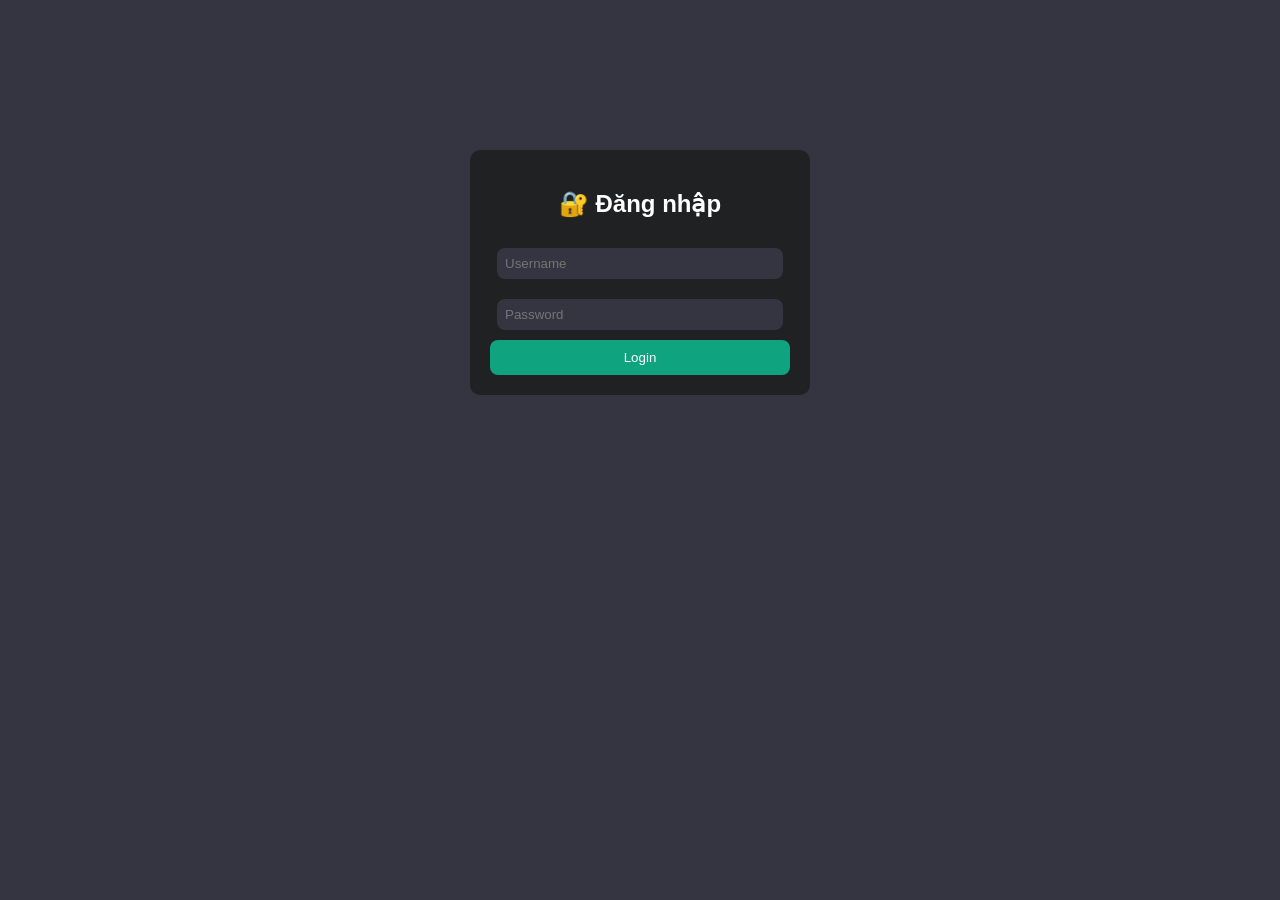
<file: templates/login.html>
<!DOCTYPE html>
<html>
<head>
  <title>Login</title>
  <link rel="stylesheet" href="/static/style.css">
</head>
<body>

<div class="login-box">
  <h2>🔐 Đăng nhập</h2>

  <form method="POST">
    <input name="username" placeholder="Username" required>
    <input type="password" name="password" placeholder="Password" required>
    <button>Login</button>
  </form>
</div>

</body>
</html>
</file>
<file: static/style.css>
body {
  margin:0;
  background:#343541;
  font-family: "Segoe UI", Arial, sans-serif;
  color:white;
}

.container {
  display:flex;
  height:100vh;
}

/* SIDEBAR */
.sidebar {
  width:260px;
  background:#202123;
  padding:15px;
  border-right:1px solid #2f3033;
}

.sidebar h2 {
  color:#10a37f;
  font-size:20px;
}

.sidebar button {
  width:100%;
  padding:10px;
  background:#444654;
  border:none;
  color:white;
  border-radius:6px;
  cursor:pointer;
}

.sidebar button:hover {
  background:#565869;
}

/* CHAT AREA */
.chat {
  flex:1;
  display:flex;
  flex-direction:column;
}

#chat-box {
  flex:1;
  overflow-y:auto;
  padding:20px;
}

/* USER */
.user {
  text-align:right;
  background:#0b93f6;
  padding:12px;
  border-radius:16px;
  margin:10px;
  max-width:60%;
  margin-left:auto;
}


/* BOT */
.bot {
  text-align:left;
  background:#444654;
  padding:14px;
  border-radius:16px;
  margin:10px;
  max-width:75%;
  line-height:1.6;
}

/* ICON BAR */
.msg-tools {
  margin-left:15px;
  margin-bottom:10px;
  font-size:14px;
  color:#aaa;
}

.msg-tools span,
.msg-tools a {
  cursor:pointer;
  margin-right:10px;
  color:#aaa;
}

.msg-tools span:hover,
.msg-tools a:hover {
  color:#10a37f;
}

/* INPUT */
.input-box {
  display:flex;
  padding:12px;
  background:#40414f;
  border-top:1px solid #2f3033;
}

input {
  flex:1;
  padding:12px;
  border-radius:8px;
  border:none;
  background:#343541;
  color:white;
}

button {
  padding:12px 16px;
  background:#10a37f;
  border:none;
  color:white;
  border-radius:8px;
  cursor:pointer;
}

button:hover {
  background:#0e8f6c;
}

/* TOPIC LIST */
.topic-item {
  display:flex;
  justify-content:space-between;
  padding:8px;
  margin-top:6px;
  background:#343541;
  border-radius:6px;
  cursor:pointer;
}

.topic-item:hover {
  background:#444654;
}

.active-topic {
  background:#10a37f !important;
}

.delete-topic {
  background:none;
  border:none;
  color:#ff5c5c;
  cursor:pointer;
}
.delete-topic:hover {
  color:red;
}

/* TYPING CURSOR */
.typing::after {
  content:"|";
  animation:blink 1s infinite;
}
@keyframes blink {
  0%,50%{opacity:1;}
  50.1%,100%{opacity:0;}
}
.active-topic {
  background: #10a37f !important;
  color: white;
}
.login-box {
  width: 300px;
  margin: 150px auto;
  padding: 20px;
  background: #202123;
  border-radius: 10px;
  text-align: center;
}

.login-box input {
  width: 90%;
  margin: 10px 0;
  padding: 8px;
}

.login-box button {
  width: 100%;
  padding: 10px;
  background: #10a37f;
  border: none;
  color: white;
}
.logout-btn {
  position: absolute;
  top: 10px;
  right: 20px;
  color: #10a37f;
  text-decoration: none;
  font-weight: bold;
}

.logout-btn:hover {
  color: #0e8f6c;
}
</file>
